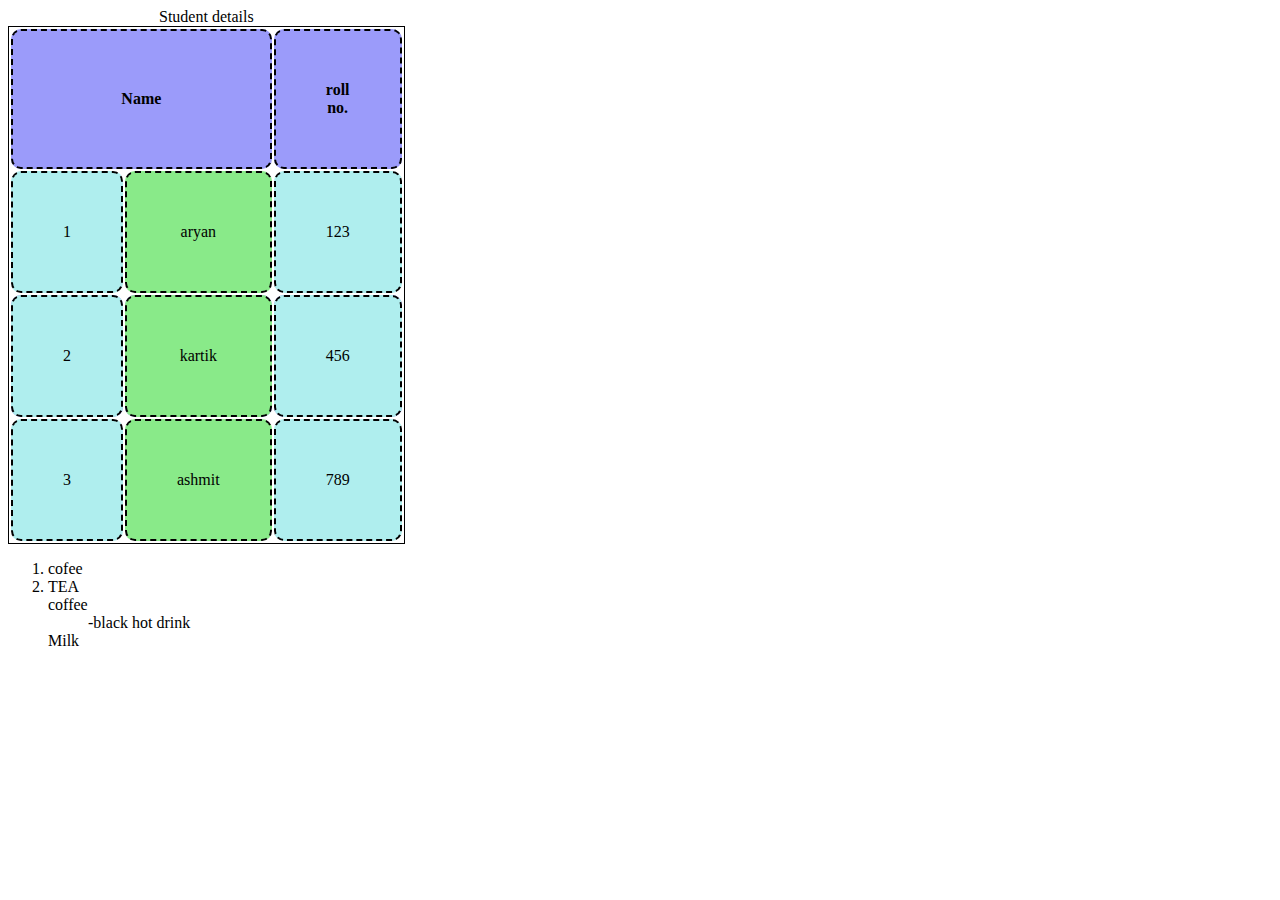
<file: index.html>
<!DOCTYPE html>
<html lang="en">
<head>
    <meta charset="UTF-8">
    <meta name="viewport" content="width=device-width, initial-scale=1.0">
    <title>Document</title>
    <style>
        table,th,td{
            border: 1px solid black;
            
        }
        td{
            background-color: paleturquoise;
    
        }
        th,td{
            border: 2px solid black;
            border-radius: 10px;
            border-style: dashed;
            text-align: center;
            padding: 50px;
            border-spacing: 50px;
            
        }
        td:nth-child(even){
            background-color: rgb(137, 234, 137);
        }
        tr:nth-child(odd){
            background-color: rgb(155, 155, 250);
        }
        td:hover{
            background-color: yellow;
        }
    </style>
</head>
<body>
    <table style="width:250px;">
        <caption> Student details</caption>
        <colgroup>
        
        <tr>
            <!-- colspan do coloum ko merge kar deta hai row ke liye row span  -->
        <!-- <th> S.no</th> -->
        <th colspan="2">Name</th>
        <th>roll no.</th>
        </tr>
        </colgroup>
        <tr>
            <td>1</td>
            <td>aryan</td>
            <td>123</td>
        </tr>
        <tr>
            <td>2</td>
            <td>kartik</td>
            <td>456</td>
        </tr>
        <tr>
            <td>3</td>
            <td>ashmit</td>
            <td>789</td>
        </tr>
    </table>
 <!-- orddered list -->
    <ol>
        <li>cofee</li>
       <li>TEA</li>
       <!-- description -->
        <dl>
            <dt>coffee</dt>
            <dd>-black hot drink</dd>
            <dt>Milk</dt>
        </dl>
     </ol>
     
     

    </table>
</body>

</html>
</file>
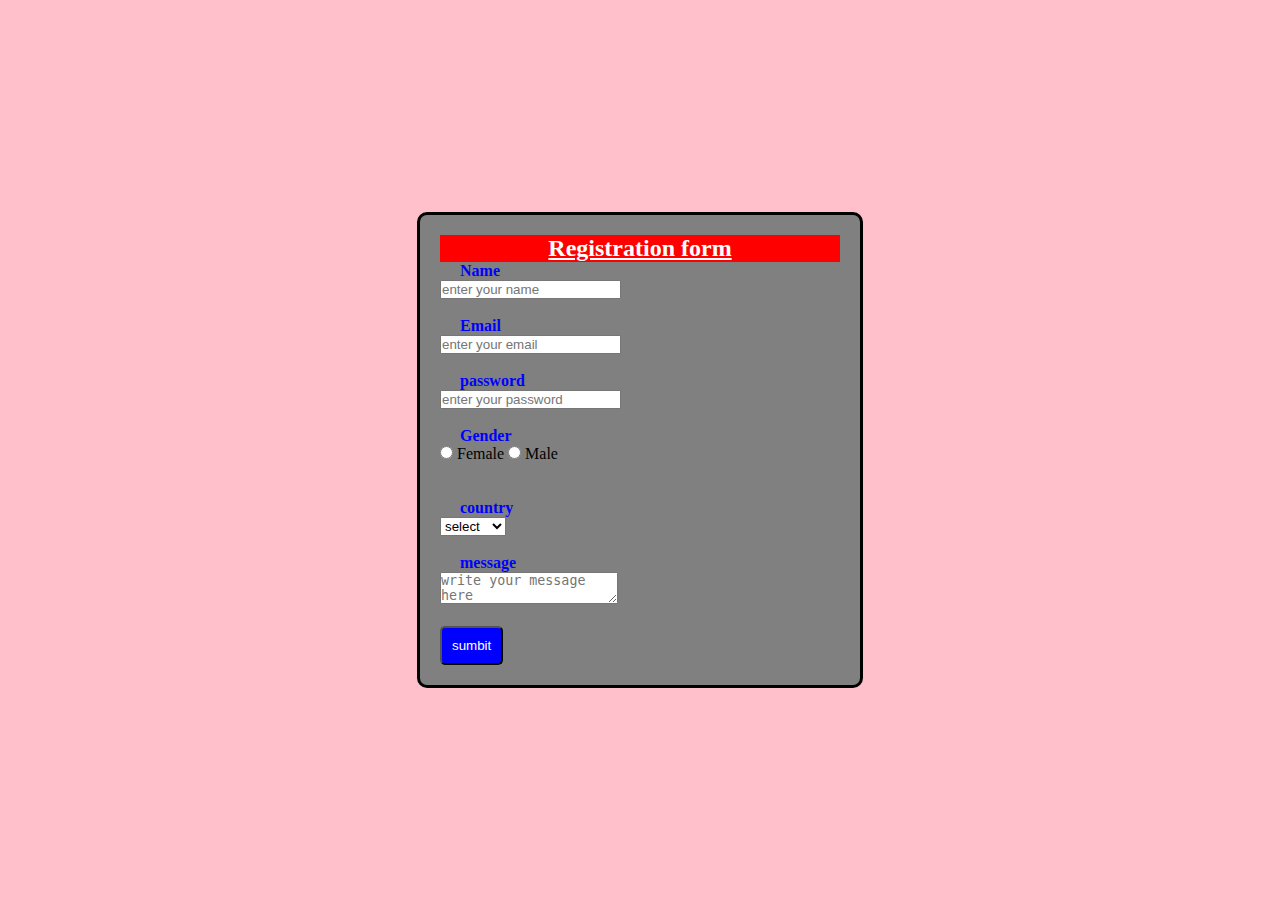
<file: form.html>
<!DOCTYPE html>
<html lang="en">
<head>
    <meta charset="UTF-8">
    <meta name="viewport" content="width=device-width, initial-scale=1.0">
    <title>Document</title>
    <link rel="stylesheet" href="form.css">
</head>
<body>
    <div class="form-container">
        <h2>Registration form</h2>
        <form>
            <!-- name -->
            <label for="Name" class="name">Name</label>
            <br>
            <input type="text" id="name" placeholder="enter your name" required> <br><br>
            <!-- email -->
            <label for="Email" class="email">Email</label><br>
            <input type="emai;" id="email" placeholder="enter your email" required> <br><br>
            <!-- password -->
            <label for="password" class="password">password</label><br>
            <input type="password" id="password" placeholder="enter your password" required> <br><br>
            <!-- gender -->
             <label  class="gender"> Gender</label>
             <div class="radio-group">
             <label> <input type="radio" name="gender" value="Female"> Female</label>
             <label > <input type="radio" name="gender" value="Male"> Male</label>
             </div>
             <br><br>
             
             <!-- country -->
              <label for="country" class="country"> country</label><br>
              <select name="country" name="country" required>
                <option value=""> select</option>
                <option value="uk">uk</option>
                <option value="india">india</option>
                <option value="usa">usa</option>
                <option value="canada"> canada</option>
              </select>
              <br><br>
              <!-- message -->
               <label for="message" class="message">message</label><br>
               <textarea name="message" id="message" placeholder="write your message here"></textarea>
               <br><br>
               <button type="sumbit" class="sumbit">sumbit</button>
        </form>
        
    </div>
</body>

</html>
</file>
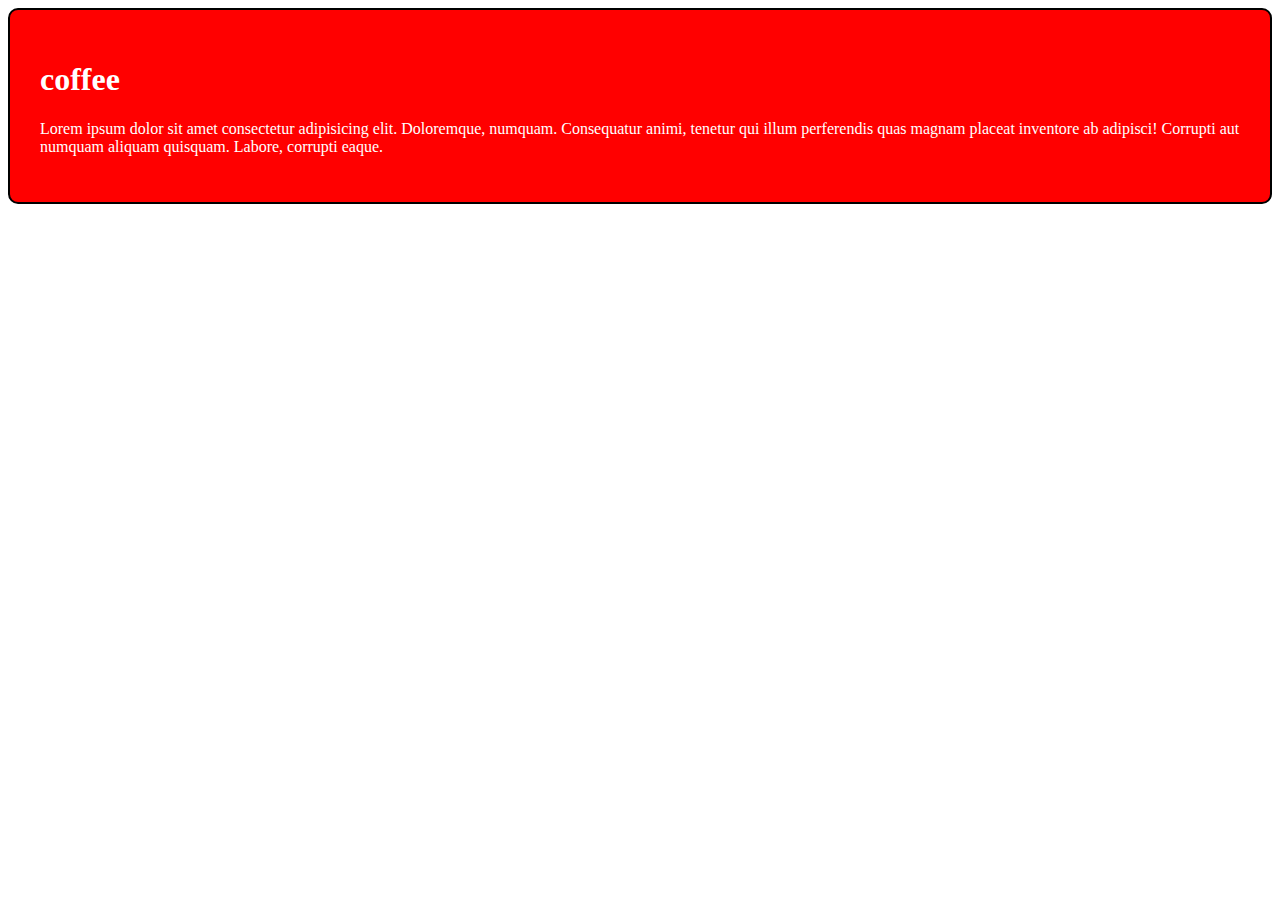
<file: index2.html>
<!DOCTYPE html>
<html lang="en">

<head>
    <meta charset="UTF-8">
    <meta name="viewport" content="width=device-width, initial-scale=1.0">
    <title>Document</title>
    
    <style>
        .class{
            border: 2px solid black;
            border-radius: 10px;
            padding: 30px;
            background-color: red;
            color: white;
        }
    </style>
</head>

<body>
    <div class="class">
        <h1>coffee</h1>
        <p>Lorem ipsum dolor sit amet consectetur adipisicing elit. Doloremque, numquam. Consequatur animi, tenetur qui
            illum perferendis quas magnam placeat inventore ab adipisci! Corrupti aut numquam aliquam quisquam. Labore,
            corrupti eaque.</p>
    </div>

</body>

</html>
</file>
<file: form.css>
*{
    margin: 0px;
    padding: 0px;
    
}
 body {
      margin: 0;
      height: 100vh;
      display: flex;
      justify-content: center; 
      align-items: center;     
      background: pink;
      
 }
h2{
    text-align: center;
    color: white;
    background-color: red;
    text-decoration: underline;
    font-family: Georgia, 'Times New Roman', Times, serif;
}
.name,.email,.password,.gender,.country,.message{
    font-weight: bolder;
    color: blue;
    padding: 20px;
    
}
.sumbit{
    padding: 10px;
    color: white;
    background-color: blue;
    border-radius: 5px;
}
.message{
    width: 249px;
    height: 149px;
}
.form-container {
      width: 400px;
      margin: auto; /* center horizontally */
      border: 3px solid black;  /* outer border */
      border-radius: 10px;
      padding: 20px;
      background: grey;
}
</file>
